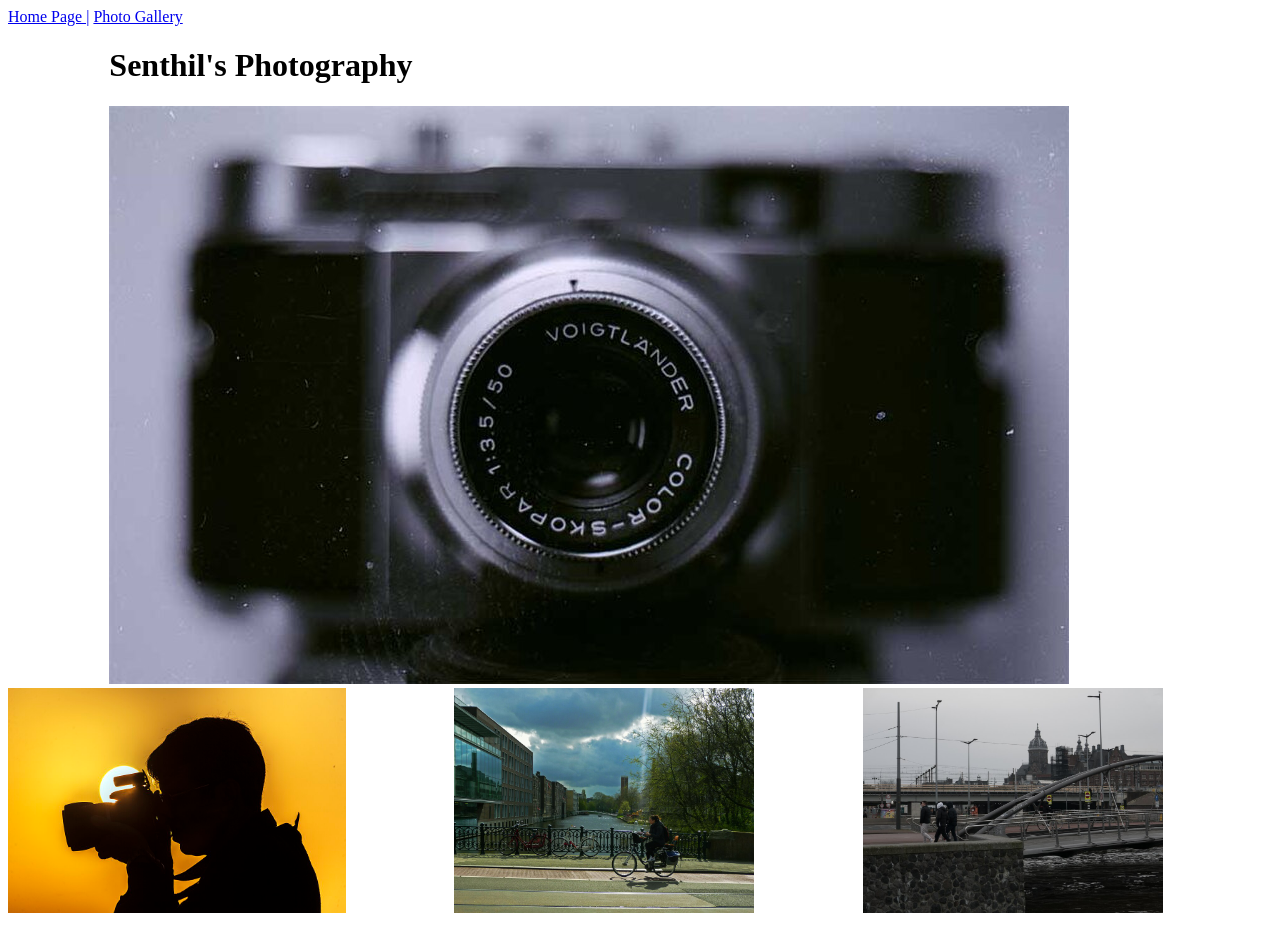
<file: index.html>
<!doctype html>
<html lang="en-GB">
   <head>
     <meta charset="utf-8" />
     <meta name="viewport" content="width=device-width, initial-scale=1.0">
      <title>Senthil's Photography</title>
       <link rel="stylesheet" href="style/style.css">
   </head>
  <body>
    <nav>
  <a href="https://teojincheng.github.io/senthil-p/">Home Page |</a>     
  <a href="/senthil-p/gallery">Photo Gallery </a>
 </nav>

     <div class="homepage-outlying-grid"> 
        <div></div>
        <div>
           <h1>Senthil's Photography</h1>
     <img src="images/camera.jpg" alt="Camera">
        </div>
        <div></div>
     </div>
     
     
     <div id="samp-photos" class="homepage-outlying-grid">
         <div><img src="images/generic/g1.jpg" alt=""></div>
         <div><img src="images/generic/g2.tif.jpg" alt=""></div>
         <div><img src="images/generic/g3.tif.jpg" alt=""></div>
     </div>   
  </body>
  
</html>
</file>
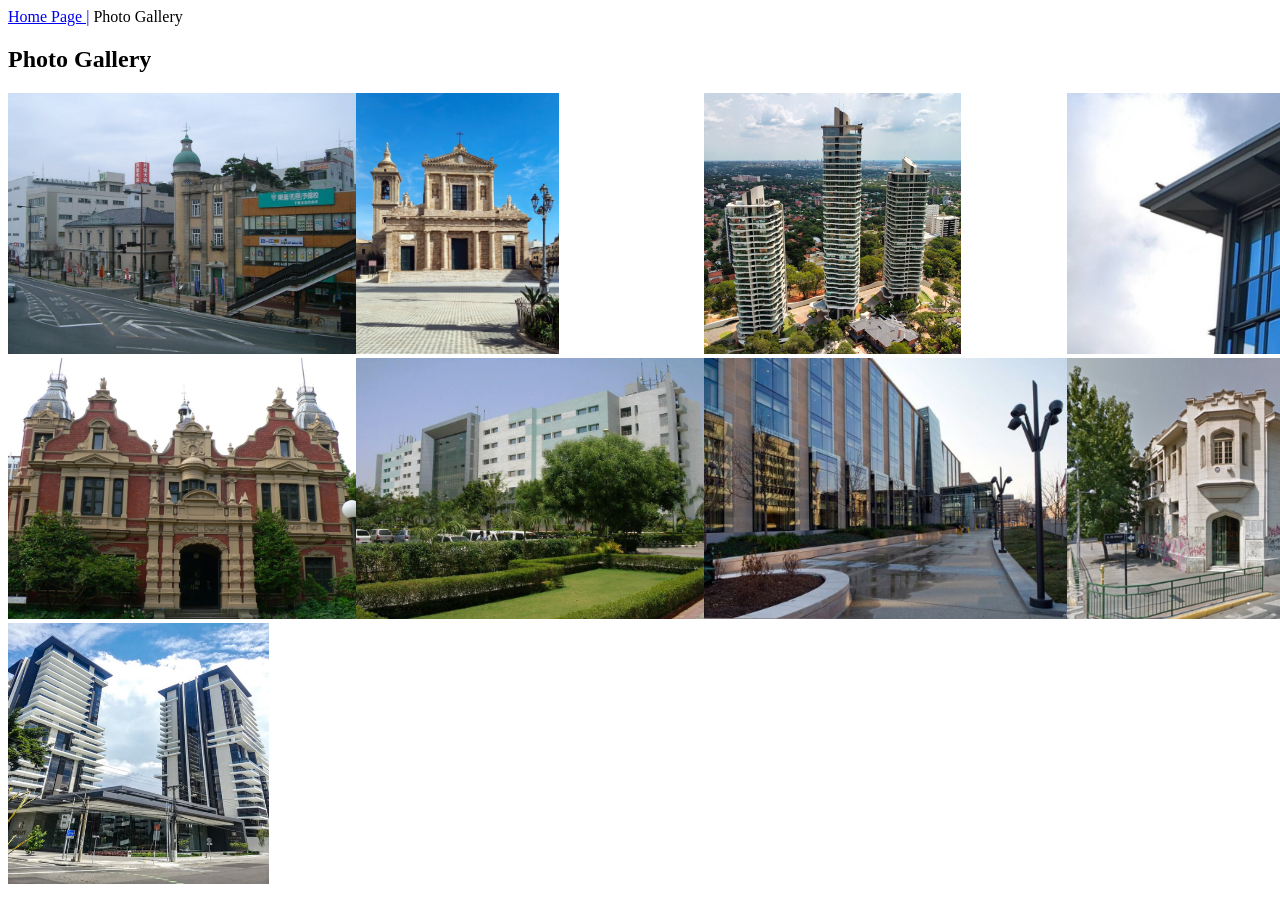
<file: gallery.html>
<!doctype html>
<html lang="en-GB">
   <head>
     <meta charset="utf-8" />
     <meta name="viewport" content="width=device-width, initial-scale=1.0">
      <title>Senthil's Photography</title>
       <link rel="stylesheet" href="style/style.css">
   </head>
  <body>
    <nav>
   <a href="index.html">Home Page |</a>    
  <a>Photo Gallery </a>
 </nav>
    <h2>Photo Gallery</h2>
     <div class="gallery-outlying-grid">
         <div><img src="images/Akita_Shokai_Building.JPG" alt=""></div>
         <div><img src="images/Facciata_della_in_Cielo.png" alt=""></div>
         <div><img src="images/Jade_Park.png" alt=""></div>
        <div><img src="images/Krahenattrappen_Gebaude_Berlin.jpg" alt=""></div>

        <div><img src="images/Melbourne_buildings.jpg"></div>
        <div><img src="images/Modern_Office.jpg"></div>
        <div><img src="images/Oneill-aoc.jpg"></div>
        <div><img src="images/Santa_Rosa_esquina_Alonso_Ovalle.png"></div>

        <div><img src="images/Tiffany_Novena.jpg"></div>
     </div>   
  </body>
  
</html>
</file>
<file: style/style.css>
.homepage-outlying-grid{
 display:grid;
 grid-template-columns:auto auto auto;  
}

#samp-photos img{
 height: 25vh;
}

.gallery-outlying-grid{
display:grid;
 grid-template-columns:auto auto auto auto;
}

.gallery-outlying-grid img{
height: 29vh;
}
</file>
